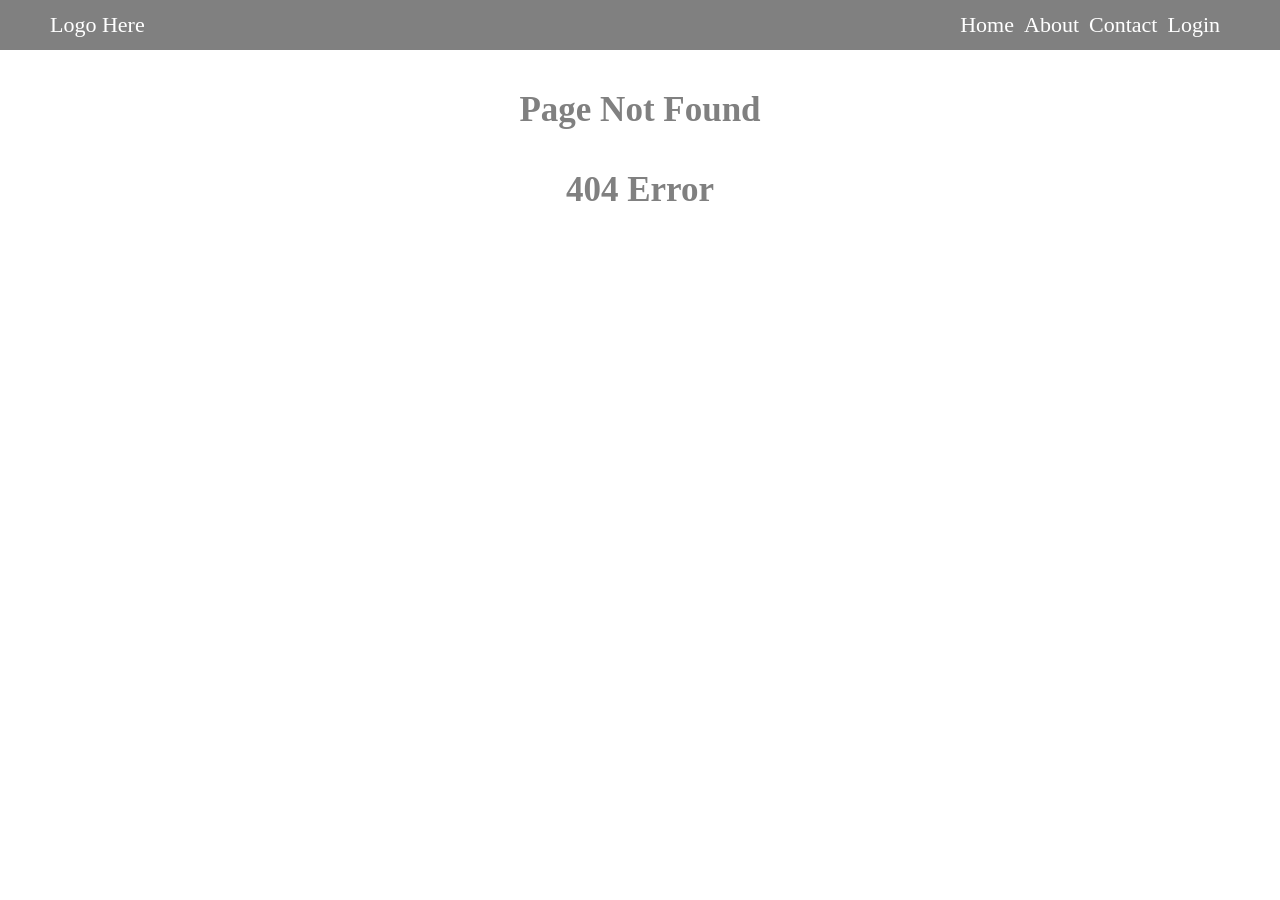
<file: asset/pnf.html>
<!DOCTYPE html>
<html lang="en">

<head>
    <meta charset="UTF-8">
    <meta name="viewport" content="width=device-width, initial-scale=1.0">
    <title>Document</title>
    <link rel="stylesheet" href="./css/style.css">
</head>

<body>
    <nav>
        <a href="/" class="logo">Logo Here</a>
        <div class="menu">
            <a href="/">Home</a>
            <a href="/about">About</a>
            <a href="/contact">Contact</a>
            <a href="/*">Login</a>
        </div>
    </nav>
    <section class="container">
        <div class="title">
            <h1 class="txt">Page Not Found</h1>
            <h1>404 Error</h1>
        </div>
    </section>
</body>

</html>
</file>
<file: asset/css/style.css>
*{
    margin: 0;
    box-sizing: border-box;
    padding: 0;
}
nav{
    padding: 12px 50px;
    display: flex;
    align-items: center;
    justify-content: space-between;
    background-color: gray;
}
.menu{
    display: flex;
    align-items: center;
    justify-content: center;
}
.container{
    text-align: center;

}
 a{
    text-decoration: none;
    color: #fff;
    margin-right: 10px;
    font-size: 22px;
}
h1{
    font-size: 35px;
    margin-top: 40px;
    color: gray;
}
</file>
